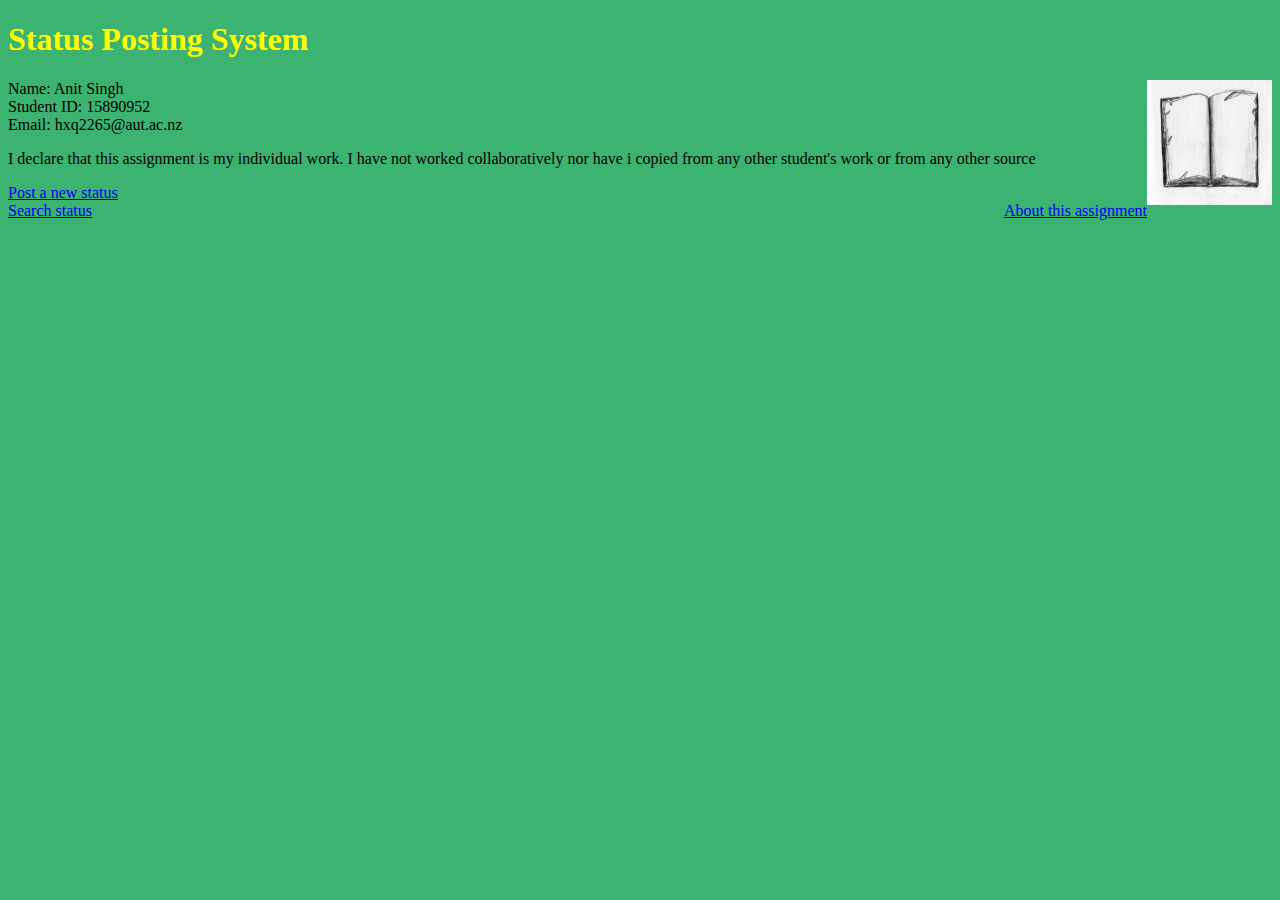
<file: index.html>
<!DOCTYPE html>
<html>
<head>
<link rel="stylesheet" href="styles.css">
<title> Status Posting System </title>
<meta http-equiv="Content-Type" content="text/html"; charset=utf-8" />
<h1> Status Posting System </h1>
</head>

<body>
<!-- load the image and align it to the right side -->
<img src="book.jpg" width="125"height="125" align="right">
<p> Name: Anit Singh <br> Student ID: 15890952 <br> Email: hxq2265@aut.ac.nz </p>

<p> I declare that this assignment is my individual work. I have not worked collaboratively nor have i 
copied from any other student's work or from any other source </p>

<!-- providing useful links to the page to post,search or view html about this assignment. -->
<div id="link">
<a href = "poststatusform.php">Post a new status</a> <br>
<a href = "searchstatusform.html">Search status</a>
<a style="float:right" href = "about.html">About this assignment</a>
</div>

</body>
<html>
</file>
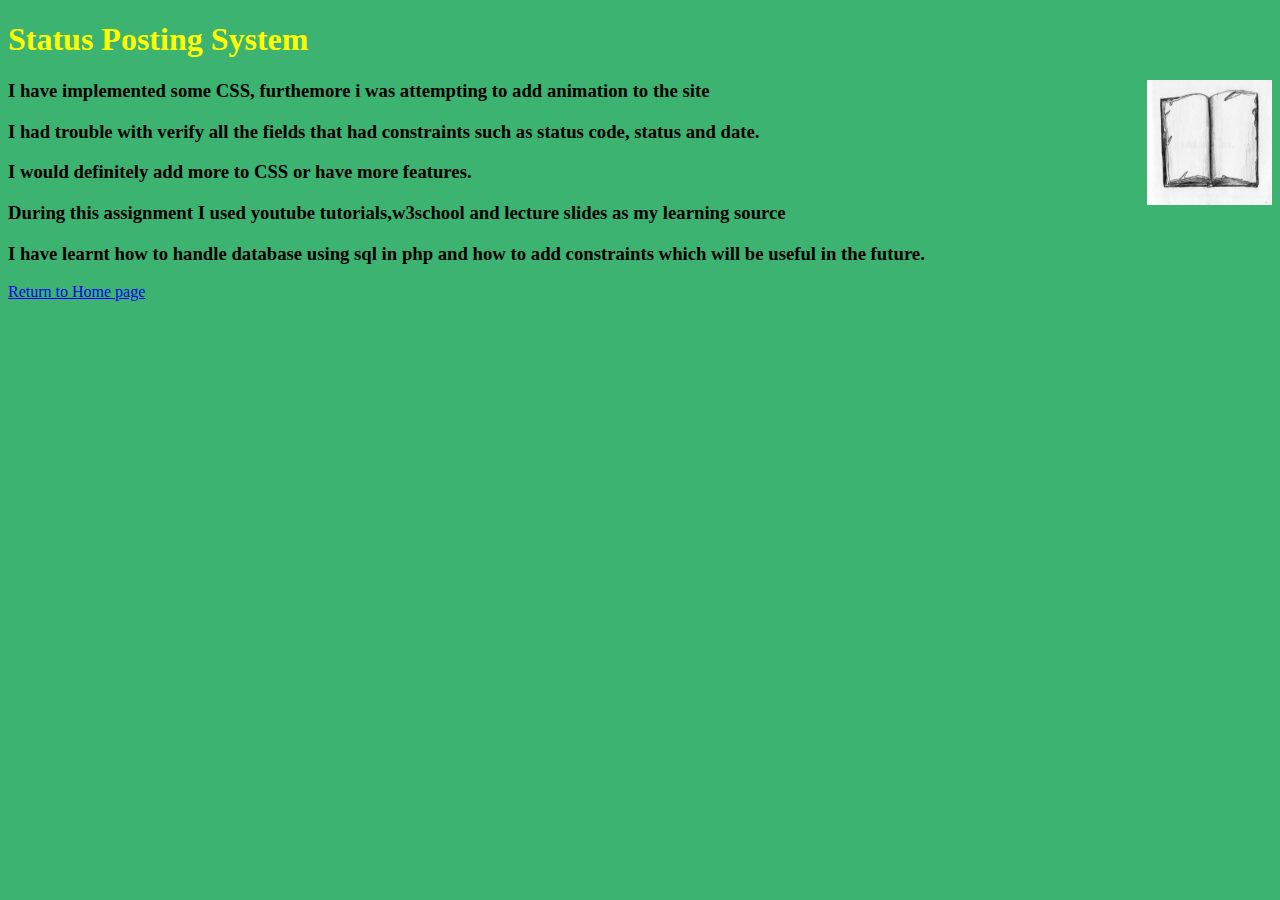
<file: about.html>
<!DOCTYPE html>
<html>
<head>
<!--
	load the CSS page and give the title and heading of the page. 
-->
<link rel="stylesheet" href="styles.css">
<title> Status Posting System </title>
<meta http-equiv="Content-Type" content="text/html"; charset=utf-8" />
<h1> Status Posting System </h1>
</head>

<body>
<!--
	using heading to showcase what i have learnt or done during this assignment. 
-->
<img src="book.jpg" width="125"height="125" align="right">
<h3>I have implemented some CSS, furthemore i was attempting to add animation to the site</h3>
<h3>I had trouble with verify all the fields that had constraints such as status code, status and date.</h3>
<h3>I would definitely add more to CSS or have more features.</h3>
<h3>During this assignment I used youtube tutorials,w3school and lecture slides as my learning source</h3>
<h3> I have learnt how to handle database using sql in php and how to add constraints which will be useful in the future.</h3>

<a href = "index.html">Return to Home page</a>
</body>

</html>
</file>
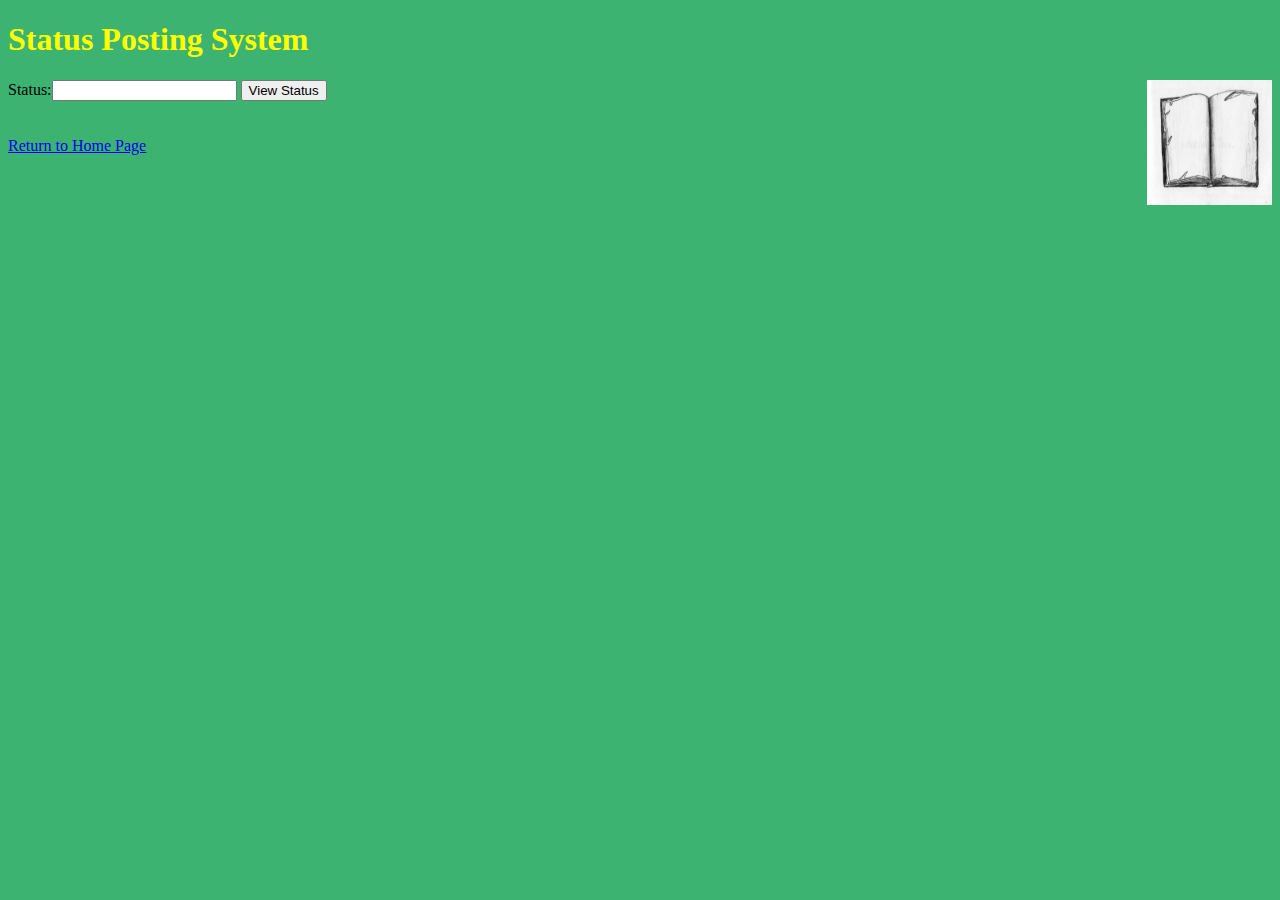
<file: searchstatusform.html>
<!DOCTYPE html>
<html>
<head>
<link rel="stylesheet" href="styles.css">
<title> Search status form </title>
<meta http-equiv="Content-Type" content="text/html"; charset=utf-8" />
<h1> Status Posting System </h1>
</head>
<body>
<!-- load the image and align it to the right side -->
<img src="book.jpg" width="125"height="125" align="right">

<!-- Creates a get method for searchstatusprocess -->
<form action="searchstatusprocess.php" method = "get">
<label>Status:<input type="text" name="search"> </label>
<input type="submit" value="View Status">
</form>
<br><br>
<!-- A link to the home page -->
<a href = "index.html">Return to Home Page</a>
</body>

</html>
</file>
<file: styles.css>
body{
background-color: MediumSeaGreen;
}

h1{
 color:yellow;
}
p{
color:black;
}
</file>
